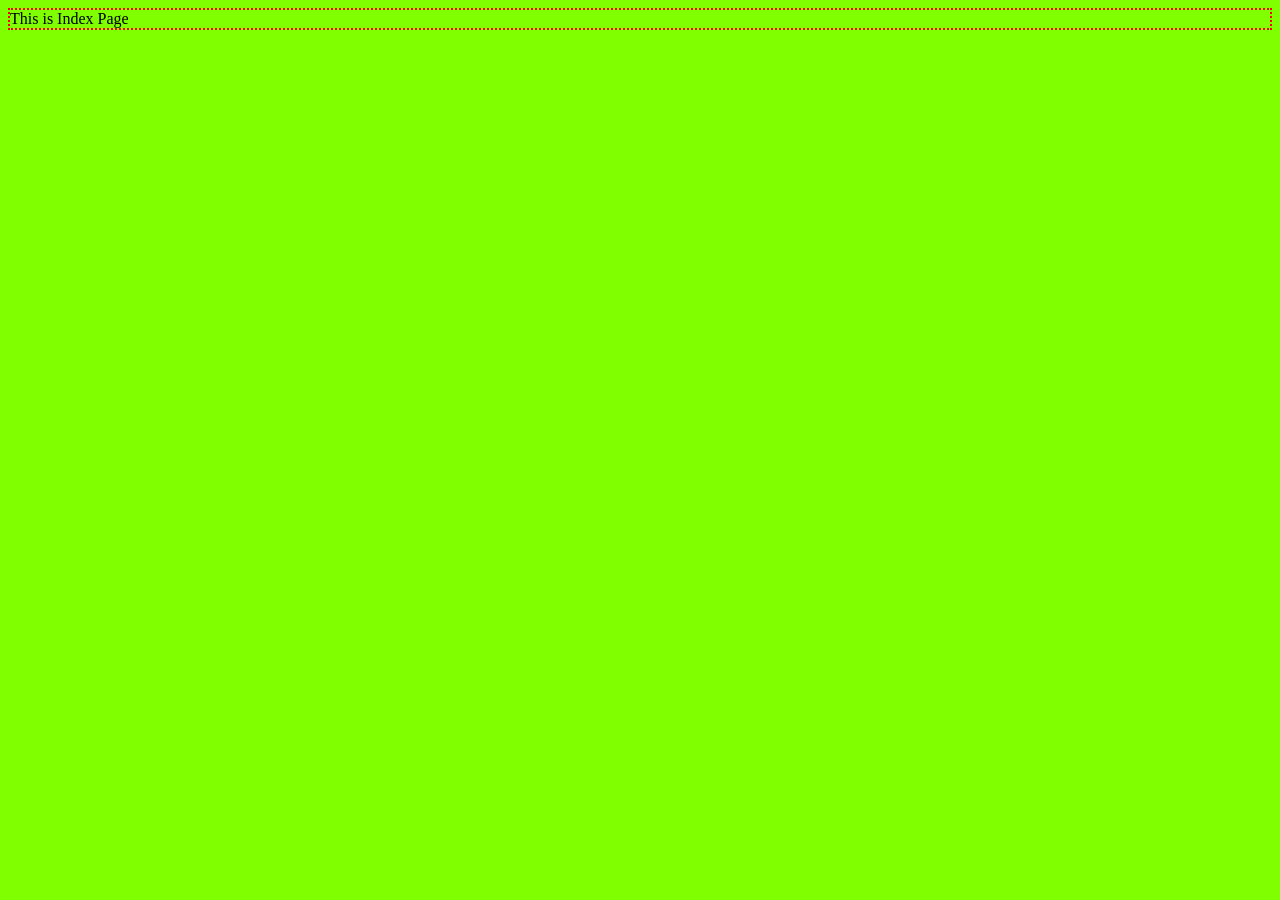
<file: templates/index.html>
<!DOCTYPE html>
<html lang="en">
<head>
    <meta charset="UTF-8">
    <meta name="viewport" content="width=device-width, initial-scale=1.0">
    <title>Document</title>
</head>
<body style="background-color: chartreuse;">
    <div style="border: 2px dotted red;">
        This is Index Page




    </div>
    
</body>
</html>
</file>
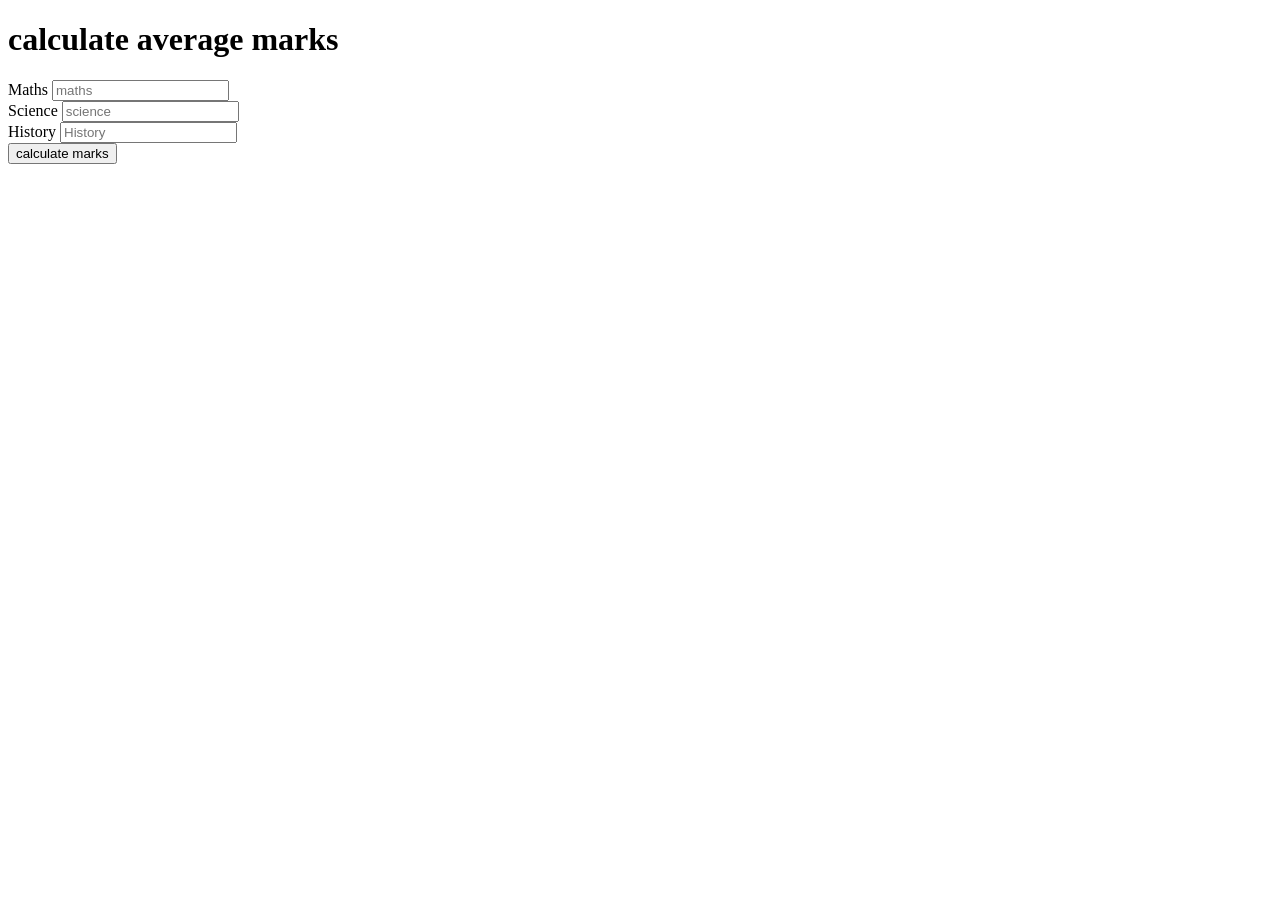
<file: templates/calculate.html>
<!DOCTYPE html>
<html lang="en">
<head>
    <meta charset="UTF-8">
    <meta name="viewport" content="width=device-width, initial-scale=1.0">
    <title>Document</title>
</head>
<body>
    <h1>
        calculate average marks
    </h1>
    <form action="{{ url_for ('calculate') }}" method="post">
        <div>
        <label>Maths</label>
        <input type="text",name="maths" placeholder="maths" required>
    </form>
    </div>
     <div>
        <label>Science</label>
        <input type="text",name="science" placeholder="science" required>
    </form>
    </div>
     <div>
        <label>History</label>
        <input type="text",name="History" placeholder="History" required>
    </form>
    </div>
    <div>
        <button type="submit">calculate marks</button>
    </div>
</body>
</html>
</file>
